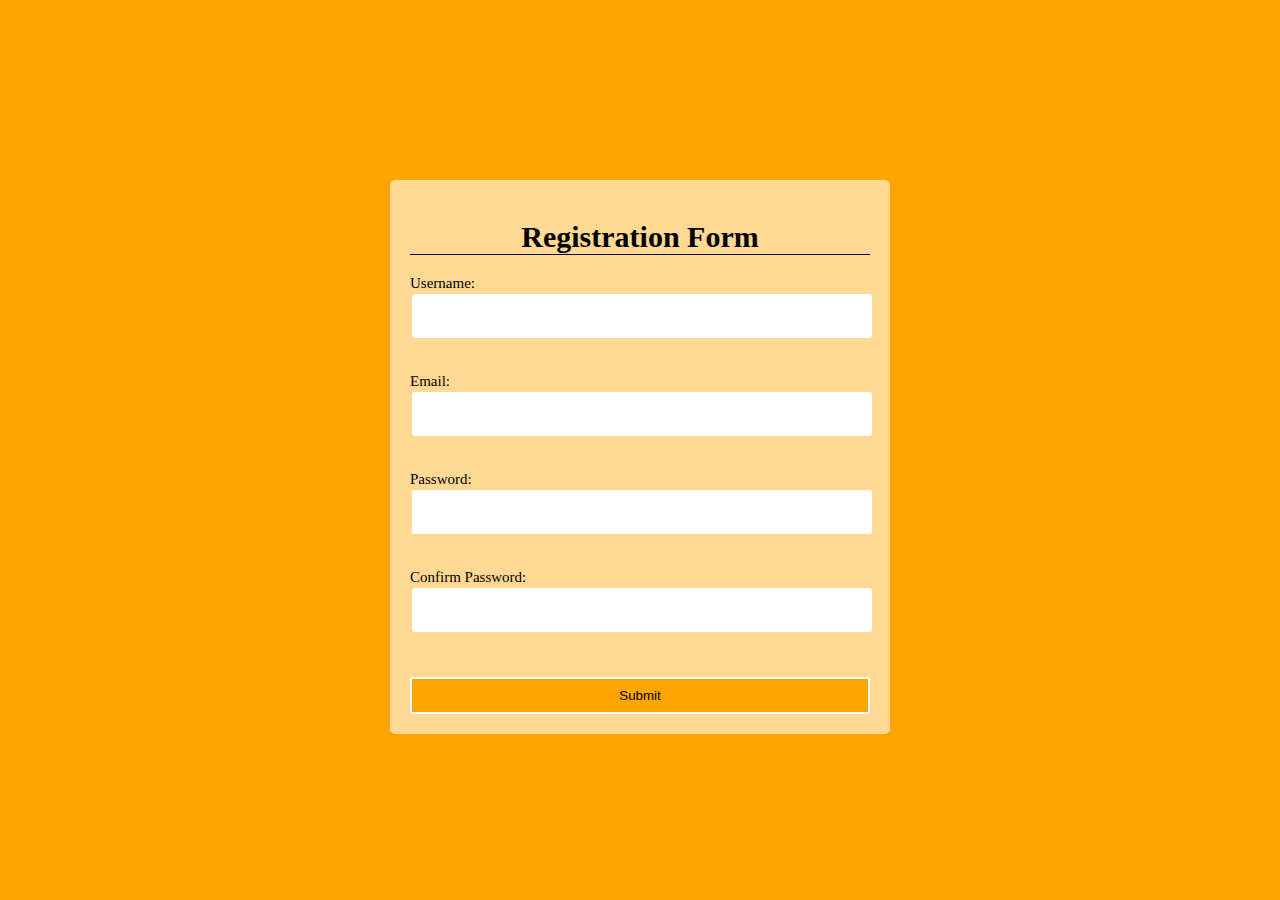
<file: form_validation/index.html>
<!DOCTYPE html>
<html lang="en">
<head>
    <meta charset="UTF-8">
    <meta name="viewport" content="width=device-width, initial-scale=1.0">
    <link  href="style.css" rel="stylesheet">
    <title>Form-validation</title>
</head>
<body>
    <div class="container" >
        <form class="form" id="form" style="background-color:#ffffff93;">
            <h1>Registration Form</h1>
            <div class="form-control">
                <label>Username:</label>
                <input id="username" type="text" name="joy"/>
                <span class="error"></span>
            </div>
            <div class="form-control">
                <label>Email:</label>
                <input id="email" type="text" name="joy"/>
                <span class="error"></span>
            </div>
            <div class="form-control">
                <label>Password:</label>
                <input id="Password" type="text" name="joy"/>
                <span class="error"></span>
            </div>
            <div class="form-control">
                <label>Confirm Password:</label>
                <input id="Confirm-Password" type="text" name="joy"/>
                <span class="error"></span>
            </div>
            <input type="submit" id="btn" value="Submit"/>
        </form>
    </div>
    <script src="script.js"></script>
</body>
</html>
</file>
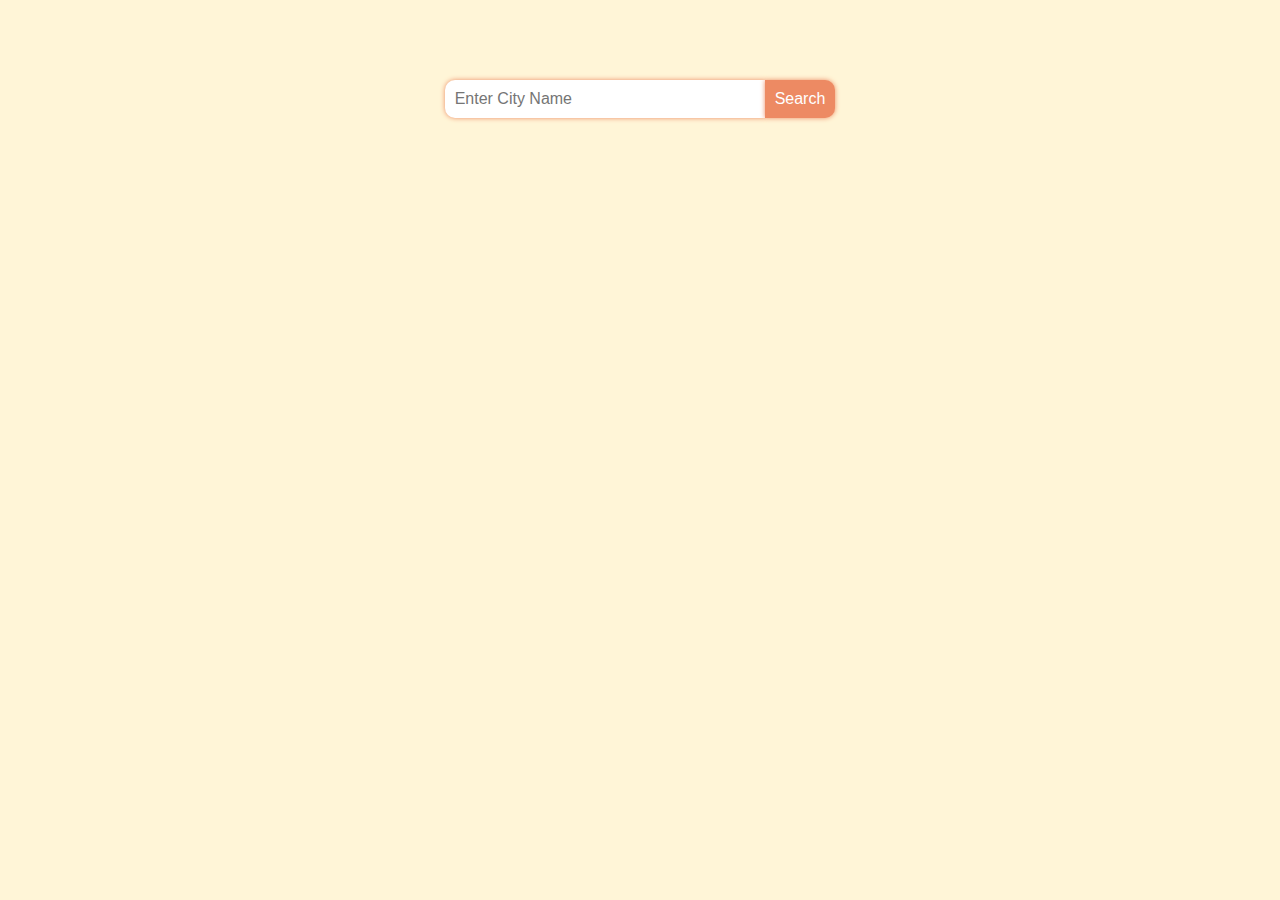
<file: wheather_app/index.html>
<!DOCTYPE html>
<html lang="en">
<head>
    <meta charset="UTF-8">
    <meta name="viewport" content="width=device-width, initial-scale=1.0">
    <link href="style.css" rel="stylesheet">
    <title>Wheather Appt</title>
</head>
<body>
    <div class="canva">
    <div class="container">
        <div class="input">
            <input placeholder="Enter City Name" type="text">
            <button id="btn">Search</button>
        </div>
        <div class="wheather-box">
            <div class="icon"></div>
            <div class="wheather"></div>
            <div class="temperature"></div>
            <div class="humidity"></div>
            <div class="speed"></div>
        </div>
    </div>
</div>
    <script src="script.js"></script>
</body>
</html>
</file>
<file: form_validation/style.css>
*{
    padding:0;
    nargin:0;
    box-sizing:border-box;
}
body{
    background: orange;
}
#form{
    width:500px;
    margin:20vh auto 0 auto;
    padding:20px;
    background-color: red;
    border-radius:5px;
    font-size:15px;
}
h1{
    border-bottom:1px solid black;
    margin-bottom:20px;
    text-align:center;
}
.form-control{
    display:flex;
    flex-direction:column;
}
.form-control input{
    border-radius:3px;
    border:2px solid white;
    margin:2px;
    font-size:14px;
    padding:12px;
    width:100%;
}
#form #btn{
    margin-top:10px;
    display:flex;
    padding:9px;
    width:100%;
    background-color:orange;
    border-radius:3px;
    border:2px solid white;
}
.form-control .error{
    color:red;
    margin:10px;
    height:13px;
    font-size:12px;
}

.form-control.errors input{
    border-color:red;
}
.form-control.success input{
    border-color: green;
}
</file>
<file: wheather_app/style.css>
*
{
    margin:0;
    padding:0;
    font-family:"Poppins",sans-serif;
    
}
.canva{
    width:100vw;
    height:100vh;

    background-color:#fff5d7;
}
.container
{
    width:100%;
    max-width:600px;
    align-items:center;
    margin:0 auto;
    padding:80px;
}
.input
{
    display:flex;
    justify-content:center;
}

.input input{
    padding: 10px;
    border-radius:10px  0px 0px 10px;
    font-size:16px;
    width:300px;
    border:none;
    box-shadow:0 0 5px #ed8a63;
    outline:none;


}
.input button{
    padding: 10px;
    background-color:#ed8a63;
    color:white;
    border:none;
    font-size:16px;
    border-radius:0 10px 10px 0;
    cursor:pointer; 
    box-shadow:0 0 5px #ed8a63; 
}

.wheather-box{
    height:500px;
    width:450px;
    margin-top:50px;
    padding:20px;
    border-radius:10px; 
    background-color: #8EC5FC;
    background-color: #FFDEE9;
    background-image: linear-gradient(0deg, #FFDEE9 0%, #B5FFFC 100%);
    margin-left:56px;
}

.icon {
    
    display:flex;
    justify-content:center;
}

.wheather{
    
    display:flex;
    justify-content:center;
    font-size:25px;
    color:white;
}
.temperature{
    display:flex;
    justify-content:center;
    font-size:80px;
    font-weight:bold;
    color:white;
}
.speed{
    color:white;
    background-image: linear-gradient(120deg, #a1c4fd 0%, #c2e9fb 100%);
    height:120px;
    width:120px;
    border-radius:10px;
    padding:20px;
    display:flex;
    flex-direction:column;
    justify-content:center;
    align-items:center;
    margin-top:-159px;
    box-shadow:0 0 2px #c9af98;
}
.speed-value{
    font-size:35px;
    font-weight:bold;
    
}
.wind-text{
    margin-top:-15px;
    font-size:25px;
}

.unit{
    font-size:20px;
    font-weight:bold;
    margin-left:-8px;
}

.humidity{
    color:white;
    background-image: linear-gradient(120deg, #a1c4fd 0%, #c2e9fb 100%);
    margin-top:30px;
    height:120px;
    width:120px;
    border-radius:10px;
    padding:20px;
    display:flex;
    flex-direction:column;
    justify-content:center;
    align-items:center;
    margin-left:290px;
    box-shadow:0 0 2px #c9af98;
}

.humidity-text{
    margin-top:-15px;
    font-size:25px;
}

.humidity-value{
    font-size:35px;
    font-weight:bold;
}
.wheather-box{
    box-shadow:0 0 25px #c9af98; 
}
</file>
